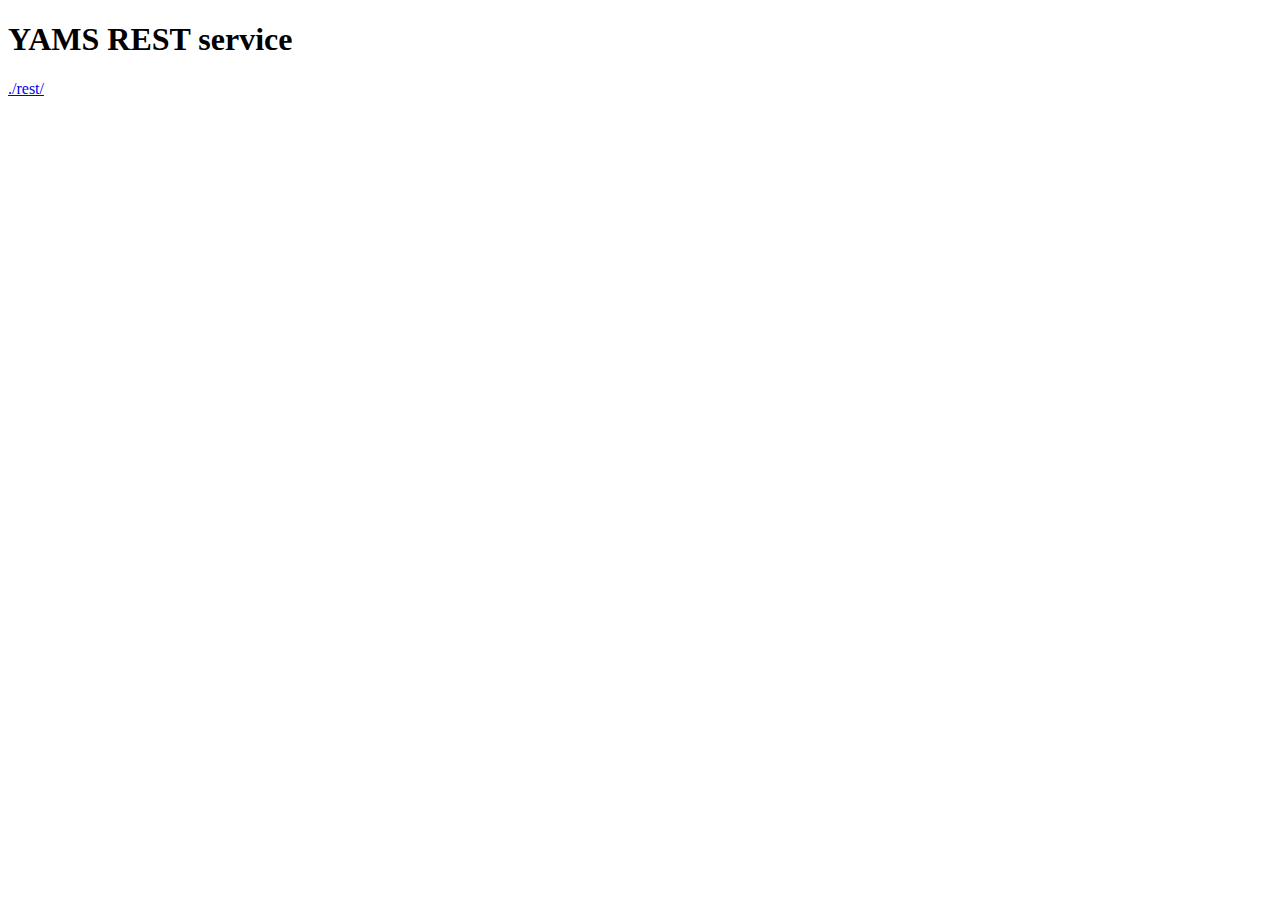
<file: rest/src/main/webapp/index.html>
<!--
    Copyright (C) 2013 The Language Archive, Max Planck Institute for Psycholinguistics

    This program is free software; you can redistribute it and/or
    modify it under the terms of the GNU General Public License
    as published by the Free Software Foundation; either version 2
    of the License, or (at your option) any later version.

    This program is distributed in the hope that it will be useful,
    but WITHOUT ANY WARRANTY; without even the implied warranty of
    MERCHANTABILITY or FITNESS FOR A PARTICULAR PURPOSE.  See the
    GNU General Public License for more details.

    You should have received a copy of the GNU General Public License
    along with this program; if not, write to the Free Software
    Foundation, Inc., 59 Temple Place - Suite 330, Boston, MA  02111-1307, USA.
-->
<!DOCTYPE html>
<html>
    <head>
        <title>YAMS REST service</title>
        <meta http-equiv="Content-Type" content="text/html; charset=UTF-8">
    </head>
    <body>
        <h1>YAMS REST service</h1>
        <a href="./rest/">./rest/</a>
    </body>
</html>
</file>
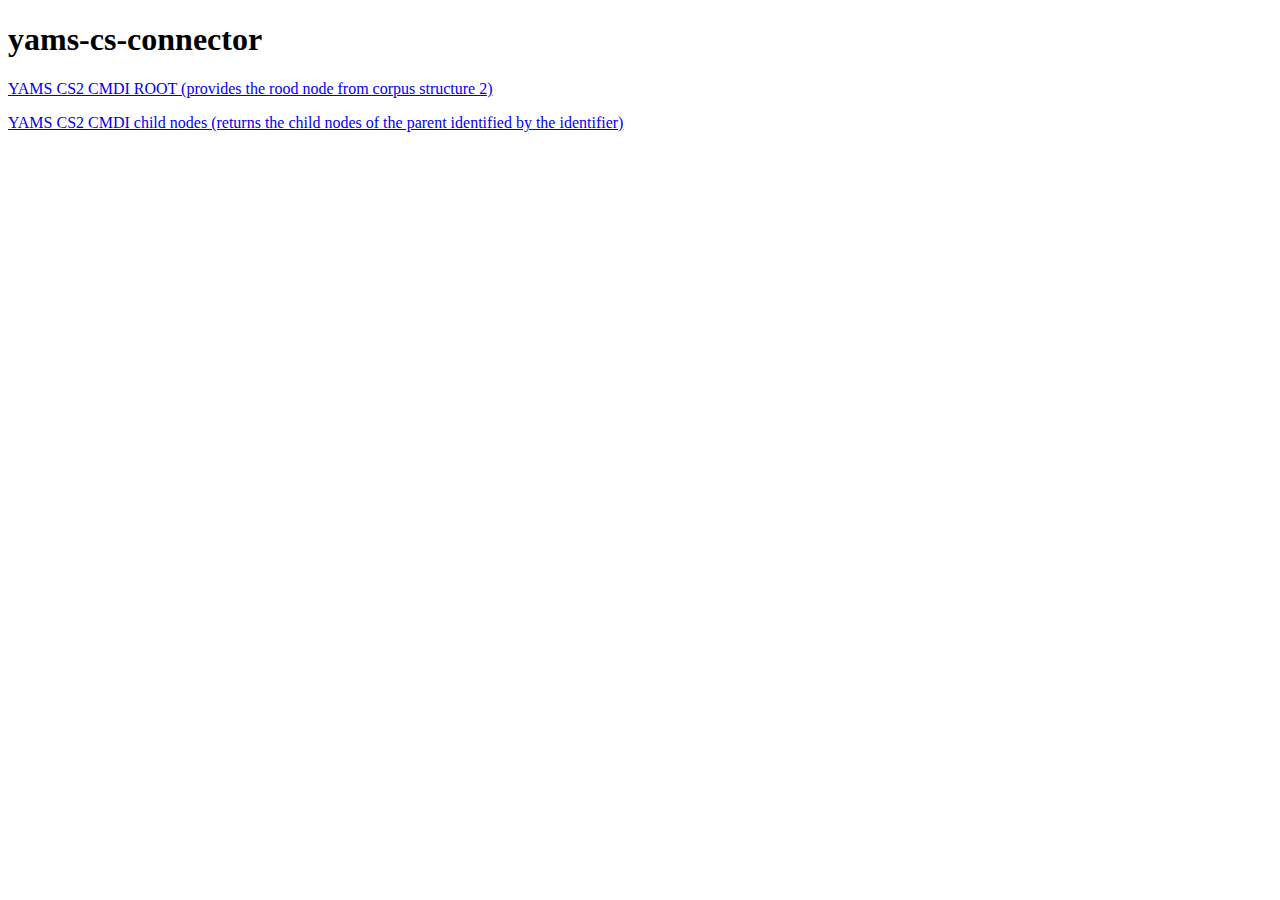
<file: yams-cs-connector/src/main/webapp/index.html>
<!--

    Copyright (C) 2013 The Language Archive, Max Planck Institute for Psycholinguistics

    This program is free software; you can redistribute it and/or
    modify it under the terms of the GNU General Public License
    as published by the Free Software Foundation; either version 2
    of the License, or (at your option) any later version.

    This program is distributed in the hope that it will be useful,
    but WITHOUT ANY WARRANTY; without even the implied warranty of
    MERCHANTABILITY or FITNESS FOR A PARTICULAR PURPOSE.  See the
    GNU General Public License for more details.

    You should have received a copy of the GNU General Public License
    along with this program; if not, write to the Free Software
    Foundation, Inc., 59 Temple Place - Suite 330, Boston, MA  02111-1307, USA.

-->
<!DOCTYPE html>
<html>
    <head>
        <title>yams-cs-connector</title>
        <meta http-equiv="Content-Type" content="text/html; charset=UTF-8">
    </head>
    <body>
        <h1>yams-cs-connector</h1>        
        <p><a href="rest">YAMS CS2 CMDI ROOT (provides the rood node from corpus structure 2)</a>
        <p><a href="rest/linksof?id=<an identifier that corpus structure understands>">YAMS CS2 CMDI child nodes (returns the child nodes of the parent identified by the identifier)</a>
    </body>
</html>
</file>
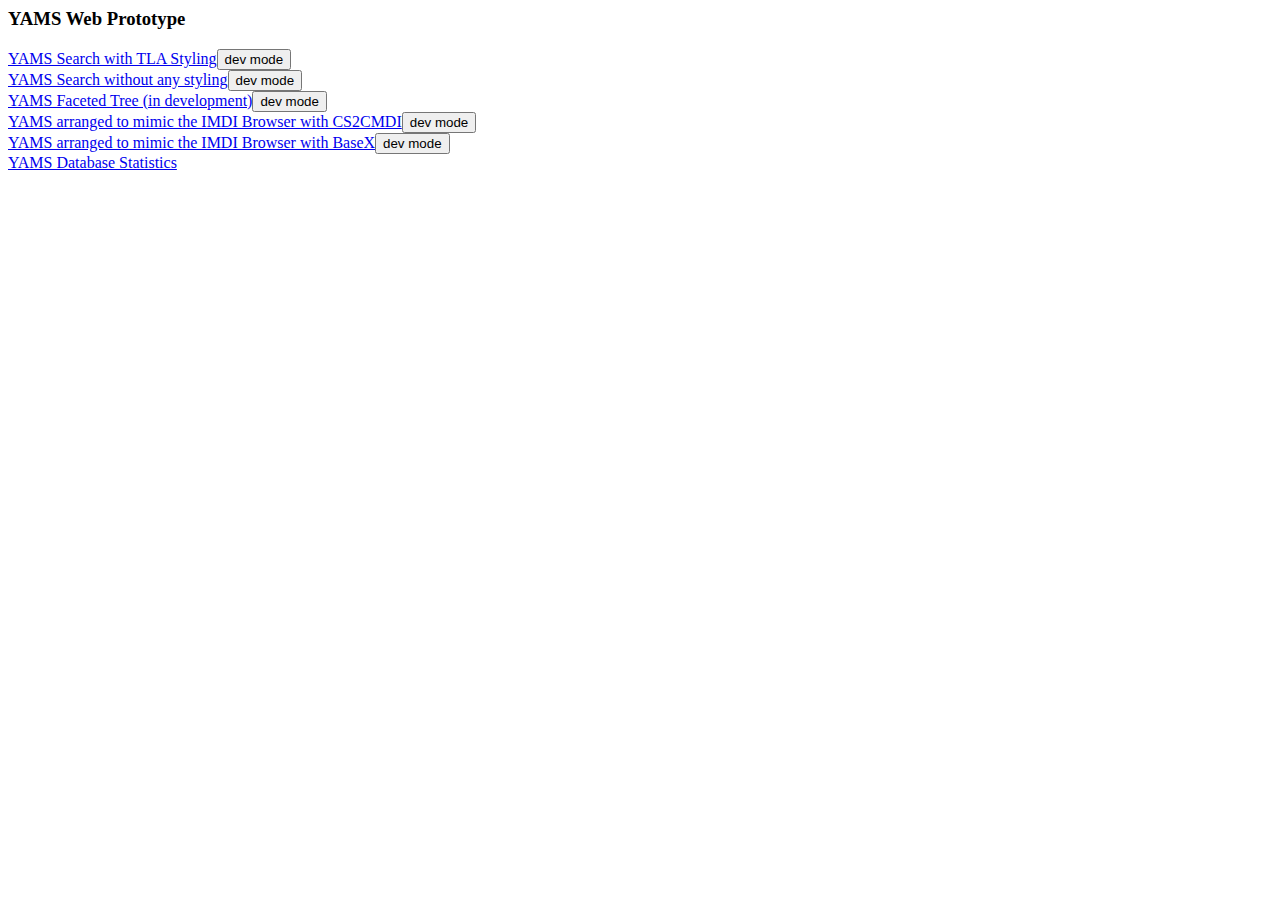
<file: web/src/main/webapp/yams.html>
<!--

    Copyright (C) 2013 The Language Archive, Max Planck Institute for Psycholinguistics

    This program is free software; you can redistribute it and/or
    modify it under the terms of the GNU General Public License
    as published by the Free Software Foundation; either version 2
    of the License, or (at your option) any later version.

    This program is distributed in the hope that it will be useful,
    but WITHOUT ANY WARRANTY; without even the implied warranty of
    MERCHANTABILITY or FITNESS FOR A PARTICULAR PURPOSE.  See the
    GNU General Public License for more details.

    You should have received a copy of the GNU General Public License
    along with this program; if not, write to the Free Software
    Foundation, Inc., 59 Temple Place - Suite 330, Boston, MA  02111-1307, USA.

-->
<html>
    <head>
        <meta http-equiv="content-type" content="text/html; charset=UTF-8">
        <title>YAMS Web Prototype</title>
    </head>
    <body>
        <h3>YAMS Web Prototype</h3>
        <a href="search-tla-css.html">YAMS Search with TLA Styling</a><button onclick="window.location.assign(window.location.href.replace('yams', 'search-tla-css'));">dev mode</button><br>
        <a href="search.html">YAMS Search without any styling</a><button onclick="window.location.assign(window.location.href.replace('yams', 'search'));">dev mode</button><br>
        <a href="faceted.html">YAMS Faceted Tree (in development)</a><button onclick="window.location.assign(window.location.href.replace('yams', 'faceted'));">dev mode</button><br>
        <a href="browser-cs2cmdi.html">YAMS arranged to mimic the IMDI Browser with CS2CMDI</a><button onclick="window.location.assign(window.location.href.replace('yams', 'browser-cs2cmdi'));">dev mode</button><br>
        <a href="browser-basex.html">YAMS arranged to mimic the IMDI Browser with BaseX</a><button onclick="window.location.assign(window.location.href.replace('yams', 'browser-basex'));">dev mode</button><br>
        <a href="DatabaseStats.jsp">YAMS Database Statistics</a><br>
        <br>
    </body>
</html>
</file>
